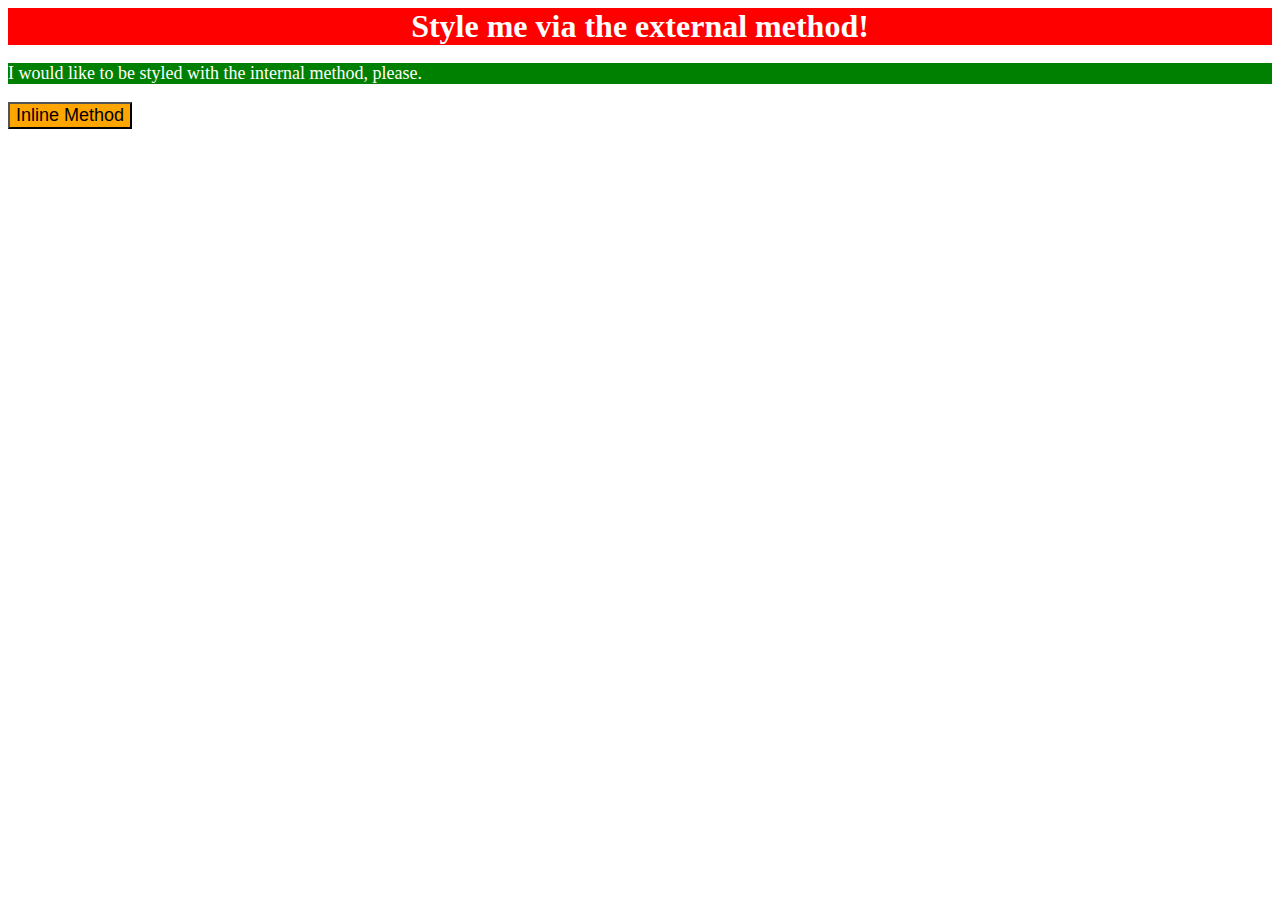
<file: foundations/intro-to-css/01-css-methods/index.html>
<!DOCTYPE html>
<html lang="en">
  <head>
    <meta charset="UTF-8">
    <meta http-equiv="X-UA-Compatible" content="IE=edge">
    <meta name="viewport" content="width=device-width, initial-scale=1.0">
    <title>Methods for Adding CSS</title>
    <link rel="stylesheet" href="./styles.css">
    <style>
      p {
        background-color: green;
        color: white;
        font-size: 18px;
      }
    </style>
  </head>
  <body>
    <div>Style me via the external method!</div>
    <p>I would like to be styled with the internal method, please.</p>
    <button style="background-color: orange; font-size: 18px;">Inline Method</button>
  </body>
</html>
</file>
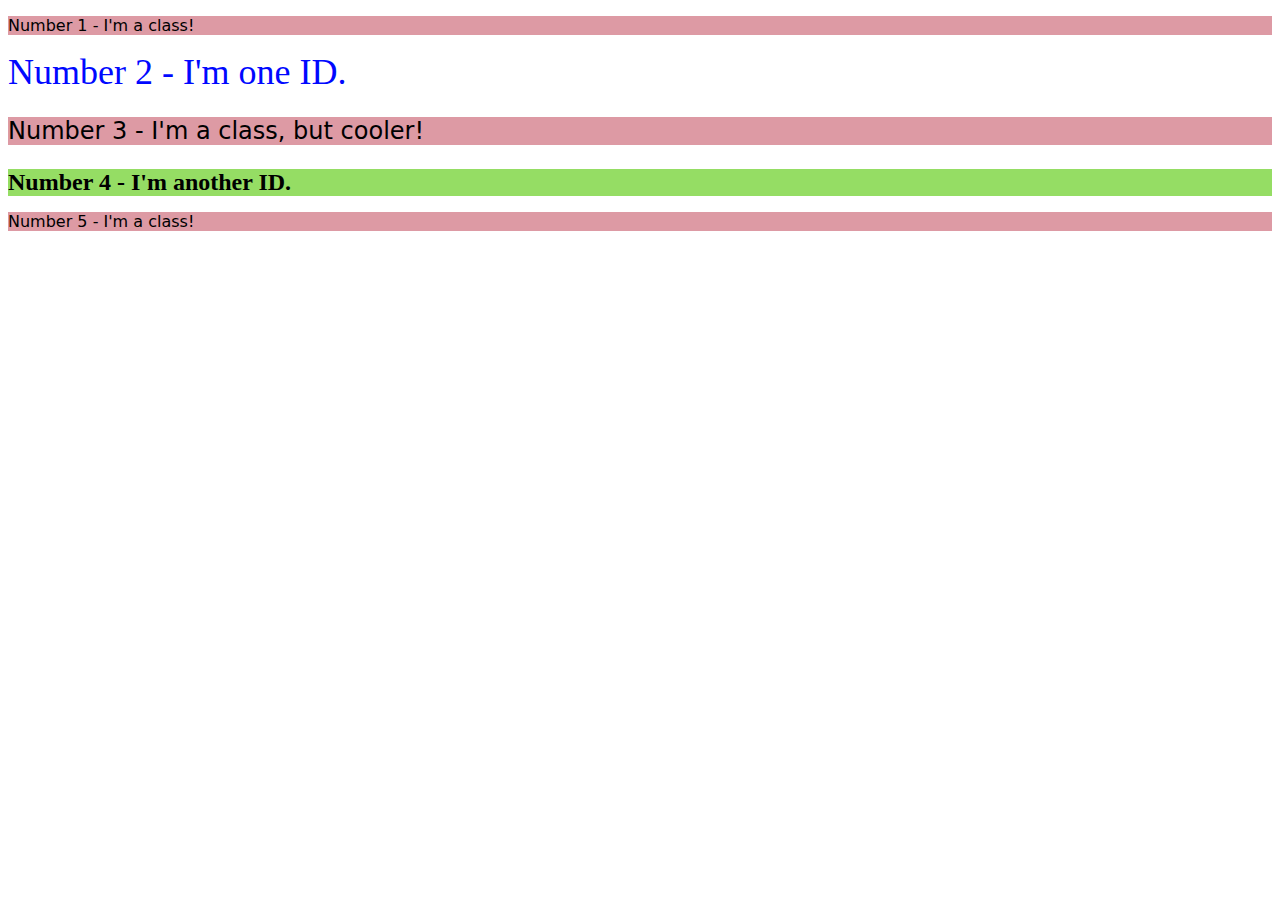
<file: foundations/intro-to-css/02-class-id-selectors/index.html>
<!DOCTYPE html>
<html lang="en">
  <head>
    <meta charset="UTF-8">
    <meta http-equiv="X-UA-Compatible" content="IE=edge">
    <meta name="viewport" content="width=device-width, initial-scale=1.0">
    <title>Class and ID Selectors</title>
    <link rel="stylesheet" href="style.css">
  </head>
  <body>
    <p class="odd">Number 1 - I'm a class!</p>
    <div id="blue">Number 2 - I'm one ID.</div>
    <p class="odd font">Number 3 - I'm a class, but cooler!</p>
    <div id="leper">Number 4 - I'm another ID.</div>
    <p class="odd">Number 5 - I'm a class!</p>
  </body>
</html>
</file>
<file: foundations/intro-to-css/01-css-methods/styles.css>
div {
    color: white;
    background-color: red;
    font-size: 32px;
    text-align: center;
    font-weight: bold;
}
</file>
<file: foundations/intro-to-css/02-class-id-selectors/style.css>
.odd {
    background-color: rgb(221, 154, 164);
    font-family: "Verdana", "DejaVu Sans", "sans-serif";
}

#blue {
    color: rgb(0, 8, 255);
    font-size: 36px;
}

.odd.font {
    font-size: 24px;
}

#leper {
    background-color: rgb(149, 221, 100);
    font-size: 24px;
    font-weight: bold;
}
</file>
